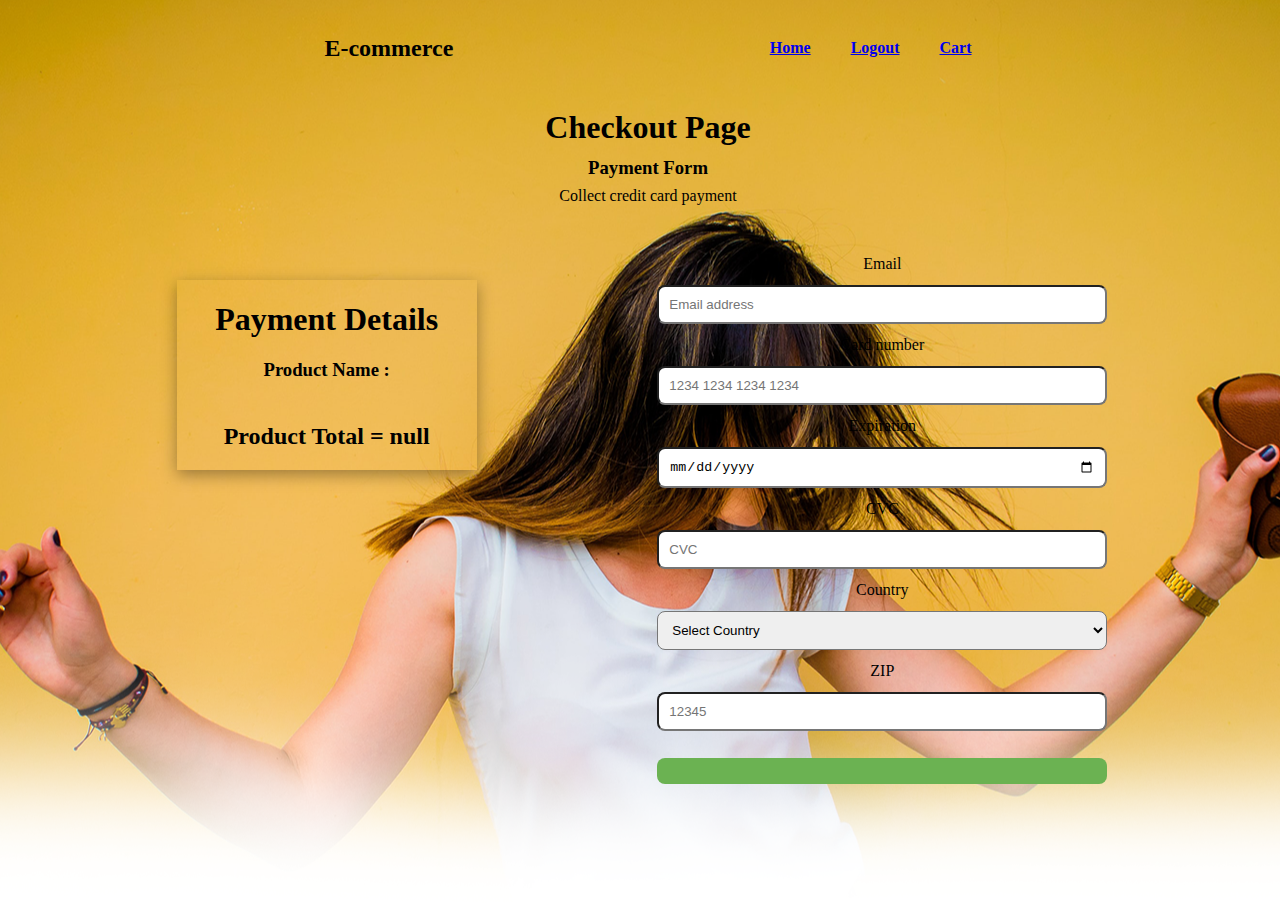
<file: checkout.html>
<html lang="en">

<head>
    <meta charset="UTF-8">
    <meta name="viewport" content="width=device-width, initial-scale=1.0">
    <title>Payment</title>
    <link rel="stylesheet" href="./css/index.css">
    <!-- <link href="https://unpkg.com/tailwindcss@^1.0/dist/tailwind.min.css" rel="stylesheet"> -->
</head>

<body style="background-image: url(./images/banner-bg.png); width: 100%; height: 100%;background-repeat: no-repeat; background-position: center;">
    <div class="payMain">
        <div class="navBarMain">
            <div>
                <h2>E-commerce</h2>
            </div>
            <!-- <div> -->
                <!-- <input type="text" placeholder="Search"> -->
                <!-- <img src="https://endlessicons.com/wp-content/uploads/2015/08/search-icon-2.png" alt="image"> -->
            <!-- </div> -->
            <div id="annchorMain">
                <a href="./index.html">Home</a>
                <a id="logId" href="./login.html">Logout</a>
                <a id="" href="./cart.html">Cart</a>
            </div>
        </div>
        <div class="paymentmain">
            <h1>Checkout Page</h1>
            <h3>Payment Form</h3>
            <p>Collect credit card payment</p>

            <form action="">
                <div class="paymainDiv">
                    <div>
                        <h1>Payment Details</h1>
                        <h3 id="name"></h3>
                        <h3 id="quant"></h3>
                        <h3 id="prices"></h3>
                        <h2 id="totalPrice"></h2>
                    </div>
                    <div class="paymentInputs">
                        <div>
                            <label>Email</label><br>
                            <input type="email" placeholder="Email address" required>
                        </div>
                        <div>
                            <label>Card number</label><br>
                            <input type="number" placeholder="1234 1234 1234 1234" required> 
                        </div>
                        <div>
                            <label for="">Expiration</label><br>
                            <input type="date" placeholder="MM/YY">
                        </div>
                        <div>
                            <label>CVC</label><br>
                            <input type="number" placeholder="CVC">
                        </div>
                        <label>Country</label>
                        <div>
                            <select name="" id="">
                                <option value="">Select Country</option>
                                <option value="">India</option>
                                <option value="">Canada</option>
                                <option value="">Dubai</option>
                                <option value="">India</option>
                            </select>
                        </div>
                        <div>
                            <label>ZIP</label><br>
                            <input type="number" placeholder="12345">
                        </div>
                        <button id="buttonS" type="submit"></button>
                    </div>
                </div>

            </form>
        </div>
    </div>
</body>
<script src="./script/checkout.js">

</script>

</html>
</file>
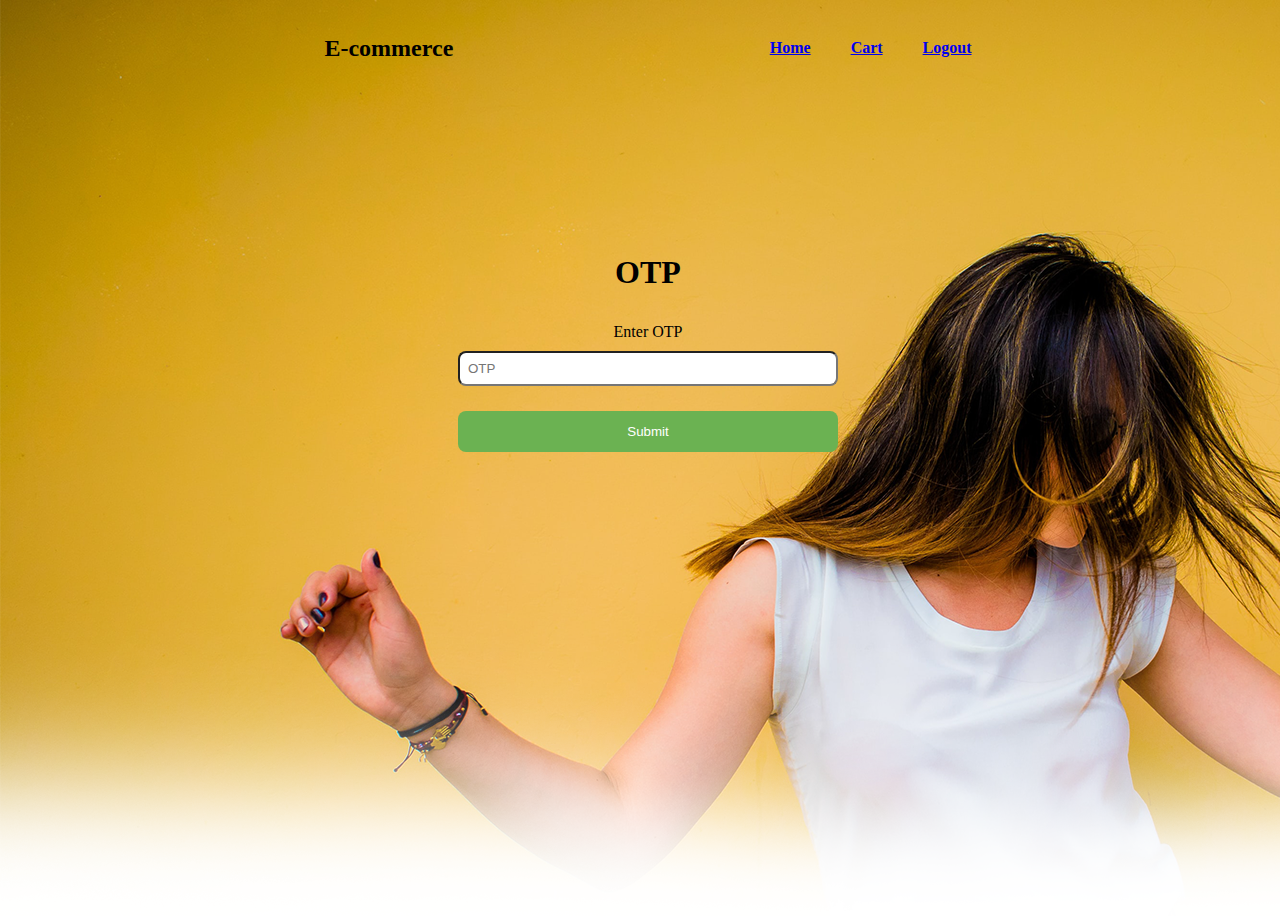
<file: opt.html>
<html lang="en">

<head>
    <meta charset="UTF-8">
    <meta name="viewport" content="width=device-width, initial-scale=1.0">
    <title>OTP</title>
    <link rel="stylesheet" href="./css/index.css">
</head>

<body style="background-image: url(./images/banner-bg.png); width: 100%; height: 100%;">
    <div class="payMain" style="height: 600px;">
        <div class="navBarMain">
            <div>
                <h2>E-commerce</h2>
            </div>
            <!-- <div> -->
                <!-- <input type="text" placeholder="Search"> -->
                <!-- <img src="https://endlessicons.com/wp-content/uploads/2015/08/search-icon-2.png" alt="image"> -->
            <!-- </div> -->
            <div id="annchorMain">
                <a href="./index.html">Home</a>
                <a id="" href="./cart.html">Cart</a>
                <a id="logId" href="./login.html">Logout</a>
            </div>
        </div>

        <div style="text-align: center; margin-top: 13%;">
            <h3 style="font-size:xx-large;">OTP</h3>
            <div>
                <label>Enter OTP</label><br>
                <input class="optmain" type="number"
                    placeholder="OTP" required>
            </div>
            <button id="buttonssss" class="optButton" type="submit">Submit</button>
        </div>
    </div>
</body>
<script>
    let buttonq = document.getElementById("buttonssss")
    buttonq.addEventListener("click", function () {
        window.location.href = "./success.html"
    })
</script>

</html>
</file>
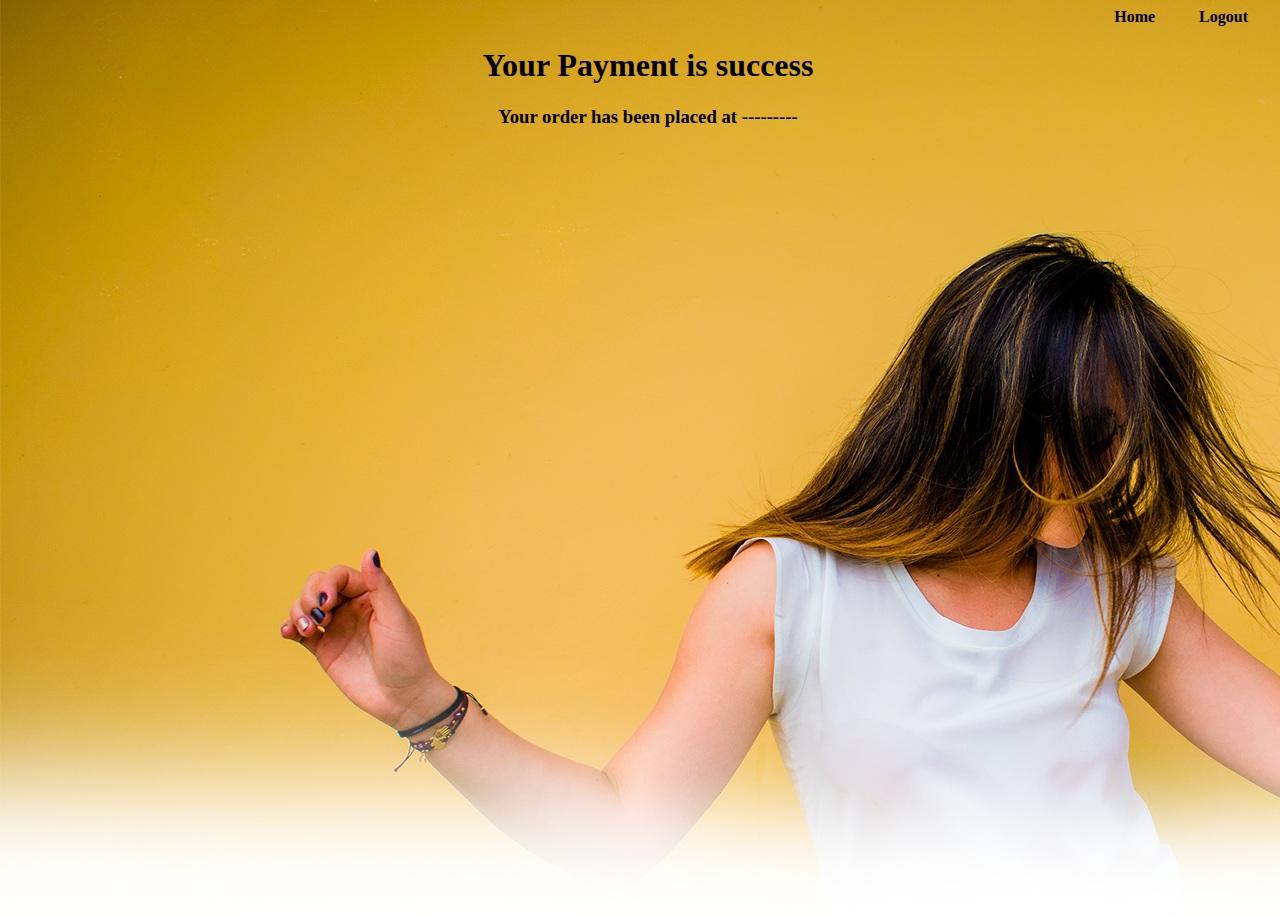
<file: success.html>
<html lang="en">
<head>
    <meta charset="UTF-8">
    <meta name="viewport" content="width=device-width, initial-scale=1.0">
    <title>Success</title>
    <link rel="stylesheet" href="./css/index.css">
    <!-- <link href="https://unpkg.com/tailwindcss@^1.0/dist/tailwind.min.css" rel="stylesheet"> -->
</head>
<body style="background-image: url(./images/banner-bg.png); width: 100%; height: 100%;">
    <div style="text-align: end; " id="annchorMain">
        <a style="text-decoration: none; color: black; font-weight: 700; margin-right: 40px; margin-top: 5px;" href="./index.html">Home</a>
        <a style="text-decoration: none; color: black; font-weight: 700; margin-right: 40px; margin-top: 5px"href="./login.html">Logout</a>
    </div>
    <div style="text-align: center;"> 
        <h1>Your Payment is success</h1>
        <h3>Your order has been placed at ---------</h3>
    </div>
</body>
</html>
</file>
<file: css/index.css>
.navBarMain {
    display: flex;
    justify-content: space-evenly;
    align-items: center;
    height: 80px;
    width: 100%;
}

/* .navBarMain>div:nth-child(1) {
    margin-left: 30px;
    display: flex;
    align-items: center;
} */

.navBarMain>div:nth-child(1)>img:nth-child(2) {
    width: 16%;
    margin-left: 16px;
}

/* .navBarMain>div:nth-child(2) {
    display: flex;
    justify-content: center;
    align-items: center;
    margin-right: 70px;
} */

/* .navBarMain>div:nth-child(2)>input {
    width: 230px;
    padding: 8px;
    border-radius: 10px;
    background-color: f8f8f8;
    border: none;
    margin-left: 40px;
        /* border: 2px solid #e2b138; */
/* } */
*/ .navBarMain>div:nth-child(2)>img {
    width: 18%;
}

.navBarMain>div:nth-child(2) {
    display: flex;
    gap: 40px;
    font-weight: 700;
    /* margin-right: 91px;
    align-items: center; */
}

.navBarMain>div:nth-child(3)>a {
    text-decoration: none;
    font-size: 18px;
    color: black;
    font-weight: 600;
}

.navBarMain>div:nth-child(7)>a {
    text-decoration: none;
    font-size: 19px;
    color: white;
    font-weight: 600;
}

.navBarMain>div:nth-child(3)>a:nth-child(6)>img {
    width: 50px;
    margin-right: -28px;
}

.navBarMain>div:nth-child(3)>a:nth-child(7)>img {
    width: 45px;
    margin-right: -18px;
}

.navBarMain>div:nth-child(3)>a:nth-child(8)>img {
    width: 29px;
}

.cartButton {
    background-color: black;
    width: 60px;
    padding: 2px;
    text-align: center;
    border-radius: 10px;
}

.loginName {
    color: black;
    font-weight: 600;
}

.navBarMain>div>h2 {
    font-size: 24px;
    font-weight: 600;
    color: black;
}

#proList {
    display: grid;
    grid-template-columns: repeat(3, 1fr);
    width: 95%;
    margin: auto;
    margin-top: 88px;
    gap: 20px;
}

#proLists {
    display: grid;
    grid-template-columns: repeat(3, 1fr);
    width: 95%;
    margin: auto;
    margin-top: 88px;
    gap: 20px;
}

.divParent {
    width: 100%;
    text-align: center;
    box-shadow: rgba(0, 0, 0, 0.35) 0px 5px 15px;
}

.divImages {
    width: 50%;
    height: 227px;
    margin: auto;
    margin-top: 20px;
}

.divParent>h1 {
    font-weight: 600;
    margin-top: 10px;
}

.divParent>h3 {
    margin-top: 10px;
    color: #598c46;
    font-weight: 800;
}

.proButton {
    background-color: #598c46;
    color: white;
    cursor: pointer;
    width: 175px;
    padding: 10px;
    border-radius: 20px;
    margin-bottom: 20px;
    border: none;
    margin-top: 20px;
    margin-left: 20px;
}

/* .payMain{
    background-image: url("../images/banner-bg.png");
    width: 100%;
    height: auto;
} */
.paymentmain {
    text-align: center;
}

.paymentmain>h3 {
    line-height: 0;
}

.paymentInputs>div>input {
    width: 450px;
    padding: 10px;
    border-radius: 8px;
    /* margin-top: 20px; */
    margin: 12px;

}

.paymentInputs>div>select {
    width: 450px;
    padding: 10px;
    border-radius: 8px;
    /* margin-top: 20px; */
    margin: 12px;
}

.paymentInputs>button {
    width: 450px;
    padding: 13px;
    background-color: #6BB252;
    color: white;
    border-radius: 8px;
    border: none;
    margin-top: 15px;
    cursor: pointer;
}

.optmain {
    width: 380px;
    margin: 10px;
    padding: 8px;
    border-radius: 8px;
}

.optButton {
    width: 380px;
    padding: 13px;
    background-color: #6BB252;
    color: white;
    border-radius: 8px;
    border: none;
    margin-top: 15px;
    cursor: pointer;
}

.paymainDiv {
    display: flex;
    justify-content: space-evenly;
    margin-top: 50px;
}

.paymainDiv>div:nth-child(1) {
    box-shadow: rgba(0, 0, 0, 0.35) 0px 5px 15px;
    width: 300px;
    height: 100%;
    margin-top: 25px;
}

@media all and (min-width : 480px) and (max-width : 768px) {

    .navBarMain>div:nth-child(2) {
        display: flex;
        gap: 5px;
        font-weight: 700;
        align-items: center;
    }

    .navBarMain>div>h2 {
        font-size: 10px;
        font-weight: 600;
        /* color: white; */
    }

    #annchorMain>a {
        font-size: 10px;
        /* color: white; */
    }

    .loginName {
        color: white;
        font-weight: 600;
        font-size: 12px;
    }

    .LogOutButton {
        font-size: 10px;
    }

    #proList {
        display: grid;
        grid-template-columns: repeat(2, 1fr);

    }

    .herosecondsection {
        display: block;
    }

    #proLists {
        display: grid;
        grid-template-columns: repeat(1, 1fr);
    }
    .paymentmain {
        text-align: center;
        color: white;
    }
    .paymainDiv>div:nth-child(1) {
        width: 100%;
        color: black;
    }

    .paymainDiv {
        display: block;
    }

    .paymentInputs {
        margin-top: 50px;
    }

}

@media all and (min-width : 320px) and (max-width : 479px) {

    .navBarMain>div:nth-child(2) {
        display: flex;
        gap: 5px;
        font-weight: 700;
        align-items: center;
    }

    .navBarMain>div>h2 {
        font-size: 8px;
        font-weight: 600;
        color: black;
    }

    #annchorMain>a {
        font-size: 8px;
        font-weight: 500;
    }

    .loginName {
        color: black;
        font-weight: 600;
        font-size: 8px;
    }

    .LogOutButton {
        font-size: 10px;
    }

    #proList {
        display: grid;
        grid-template-columns: repeat(1, 1fr);

    }

    .herosecondsection {
        display: block;
    }

    #proLists {
        display: grid;
        grid-template-columns: repeat(1, 1fr);
    }
  
    .paymainDiv>div:nth-child(1) {
        width: 100%;
    }

    .paymainDiv {
        display: block;
    }

    .paymentInputs {
        margin-top: 50px;
    }

    .paymentInputs>div>input {
        width: 270px;
    }

    .paymentInputs>div>select {
        width: 270px;

    }

    .paymentInputs>button {
        width: 270px;

    }

    .optmain {
        width: 250px;

    }

    .optButton {
        width: 250px;

    }
}
</file>
